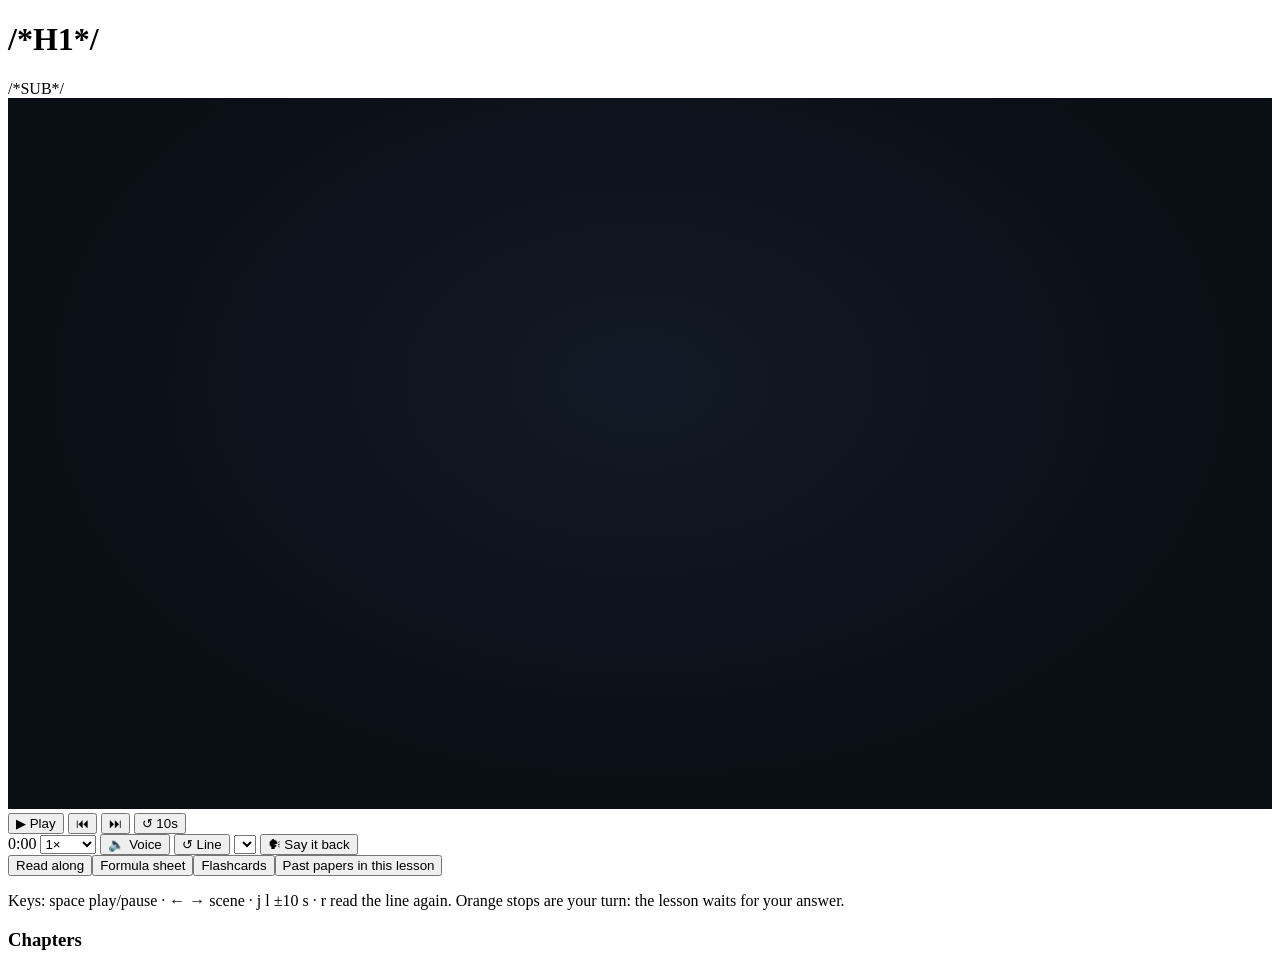
<file: scripts/anim/src/shell.html>
<!doctype html>
<html lang="en">
<head>
<meta charset="utf-8">
<meta name="viewport" content="width=device-width,initial-scale=1">
<title>/*TITLE*/</title>
<link rel="preconnect" href="https://fonts.googleapis.com">
<link href="https://fonts.googleapis.com/css2?family=Inter:wght@400;500;600;700;800&family=JetBrains+Mono:wght@500;700&display=swap" rel="stylesheet">
<style>/*KATEXCSS*/</style>
<style>/*STYLE*/</style>
</head>
<body>
<div class="app">
  <header class="top">
    <h1>/*H1*/</h1>
    <span class="sub">/*SUB*/</span>
  </header>
  <div class="layout">
    <div>
      <div class="screen">
        <svg class="stage" viewBox="0 0 1600 900" style="background:radial-gradient(ellipse at 50% 40%, #121a27 0%, #0a0e15 70%)" role="img" aria-label="animated lesson"></svg>
        <div class="try"><div class="box"></div></div>
        <div class="subs"></div>
        <div class="holdbar" title="study pause"><i></i></div>
        <div class="ctrl">
          <button id="play">▶ Play</button>
          <button id="prev" title="Previous scene (←)">⏮</button>
          <button id="next" title="Next scene (→)">⏭</button>
          <button id="back" title="Back 10 s (j)">↺ 10s</button>
          <div class="bar"><div class="track"></div><div class="fill"></div><div class="knob"></div></div>
          <span class="time">0:00</span>
          <select id="speed" aria-label="speed"><option value="0.75">0.75×</option><option value="1" selected>1×</option><option value="1.25">1.25×</option><option value="1.5">1.5×</option><option value="2">2×</option></select>
          <button id="voice" title="Read the subtitles aloud; the picture waits for the voice">🔈 Voice</button>
          <button id="again" title="Read this line again (r)">↺ Line</button>
          <select id="pace" aria-label="pace" title="Pause after each line so you can read it again"></select>
          <button id="drills" class="on" title="At the end of a topic: hear each key line, say it with the voice, then from memory">🗣 Say it back</button>
          <select id="vpick" aria-label="voice" title="Pick the voice" style="display:none"></select>
        </div>
      </div>
      <div class="below">
        <div class="card">
          <div class="tabs"><button class="on">Read along</button><button>Formula sheet</button><button>Flashcards</button><button>Past papers in this lesson</button></div>
          <div class="pane"><div class="notes"></div></div>
          <div class="pane" style="display:none"><div class="fs"></div></div>
          <div class="pane" style="display:none"><div class="flash"></div></div>
          <div class="pane" style="display:none"><div class="qlist"></div></div>
          <p class="foot">Keys: <span class="kbd">space</span> play/pause · <span class="kbd">←</span> <span class="kbd">→</span> scene · <span class="kbd">j</span> <span class="kbd">l</span> ±10 s · <span class="kbd">r</span> read the line again. Orange stops are your turn: the lesson waits for your answer.</p>
        </div>
      </div>
    </div>
    <aside class="side"><h3>Chapters</h3><div class="list"></div></aside>
  </div>
</div>
<script>/*KATEXJS*/</script>
<script>/*APPJS*/</script>
</body>
</html>
</file>
